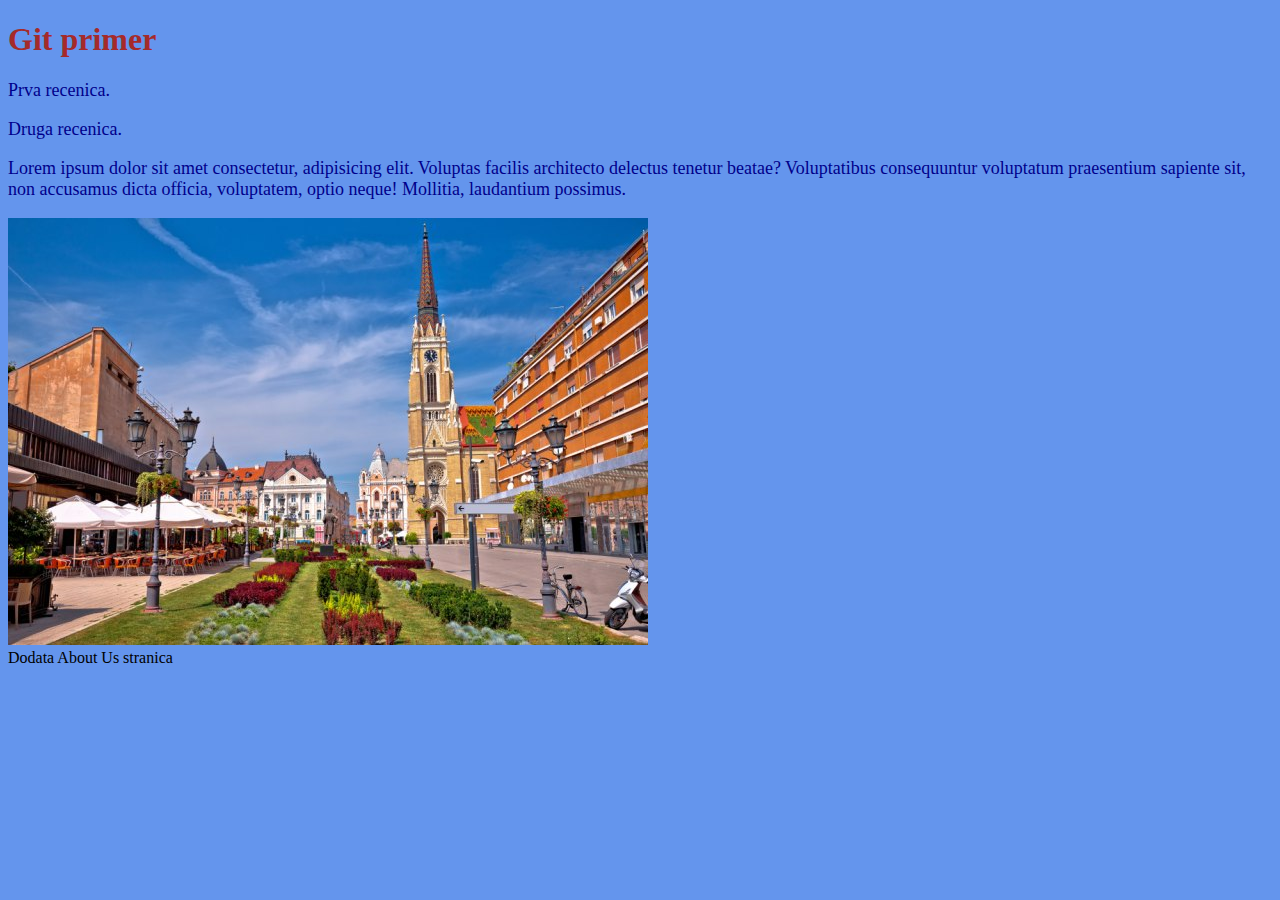
<file: index.html>
<!DOCTYPE html>
<html lang="en">
<head>
    <meta charset="UTF-8">
    <meta name="viewport" content="width=device-width, initial-scale=1.0">
    <title>Git primer</title>
    <link rel="stylesheet" href="style.css">
</head>
<body>

    <h1>Git primer</h1>

    <p>Prva recenica.</p>
    <p>Druga recenica.</p>
    
    <p>Lorem ipsum dolor sit amet consectetur, adipisicing elit. Voluptas facilis architecto delectus tenetur beatae? Voluptatibus consequuntur voluptatum praesentium sapiente sit, non accusamus dicta officia, voluptatem, optio neque! Mollitia, laudantium possimus.</p>

    <img src="../image/centar.jpg">
    <div>Dodata About Us stranica</div>
    
</body>
</html>
</file>
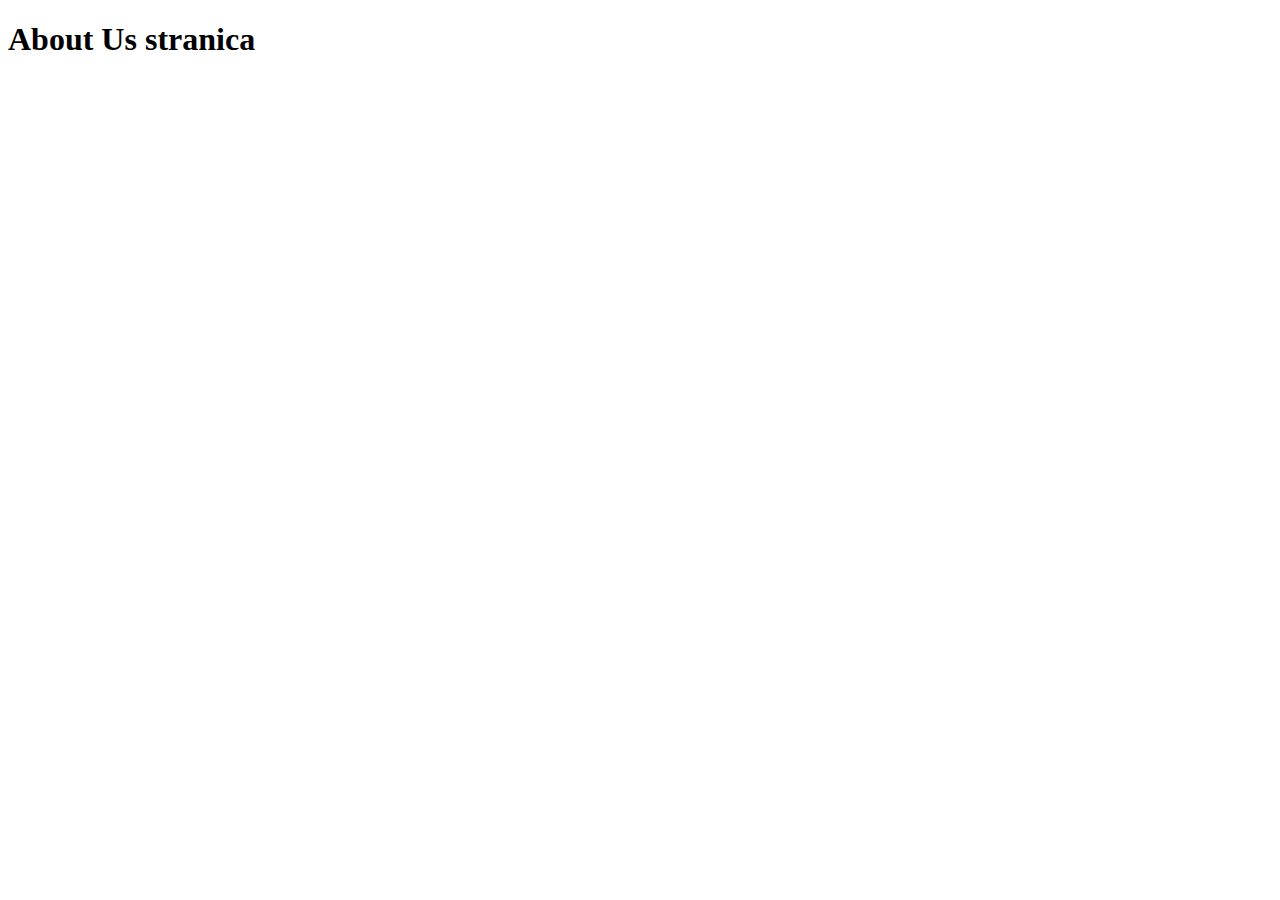
<file: about_us.html>
<!DOCTYPE html>
<html lang="en">
<head>
    <meta charset="UTF-8">
    <meta name="viewport" content="width=device-width, initial-scale=1.0">
    <title>About Us</title>
</head>
<body>

    <h1>About Us stranica</h1>
    
</body>
</html>
</file>
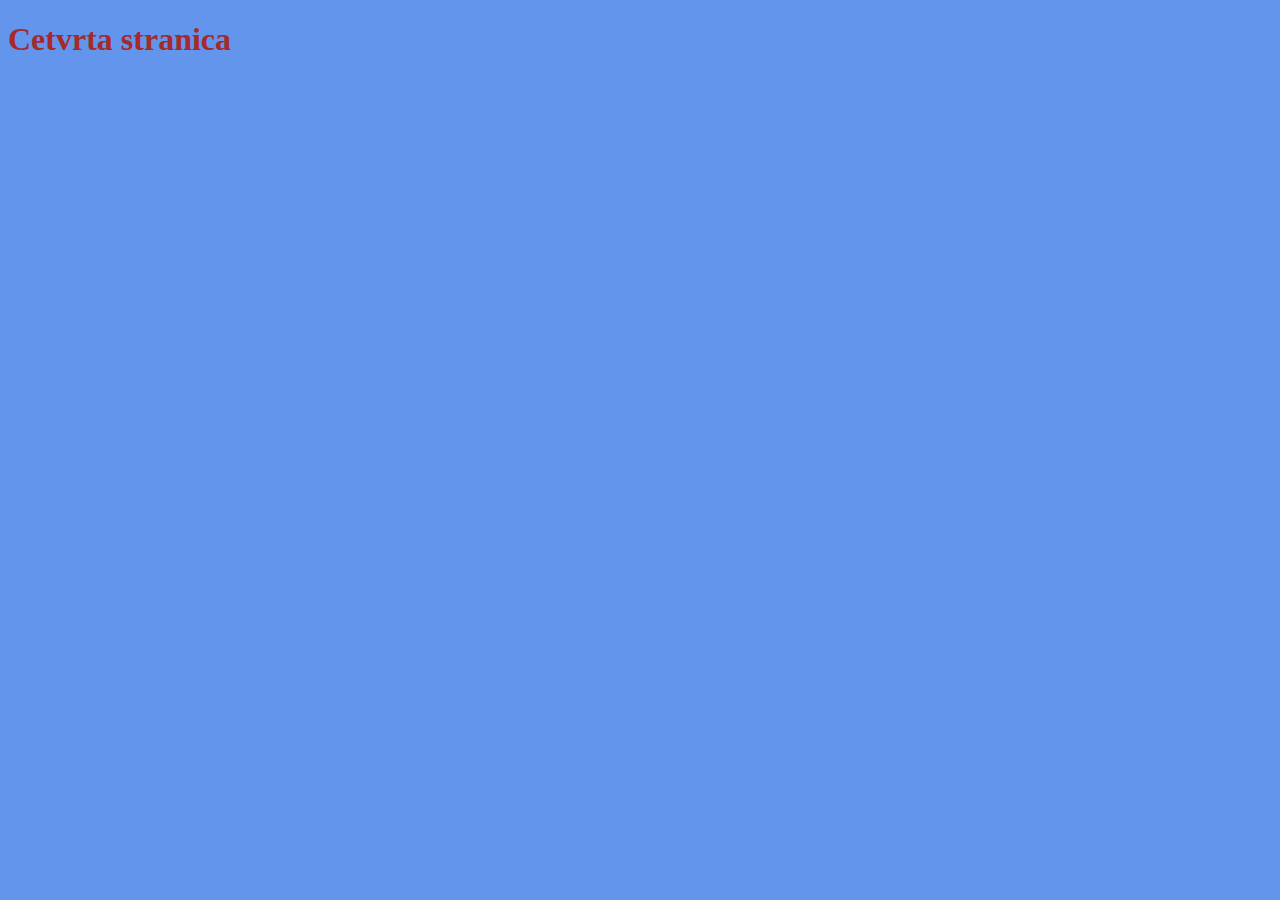
<file: cetvrta.html>
<!DOCTYPE html>
<html lang="en">
<head>
    <meta charset="UTF-8">
    <meta name="viewport" content="width=device-width, initial-scale=1.0">
    <title>Cetvrta</title>
    <link rel="stylesheet" href="style.css">
</head>
<body>

    <h1>Cetvrta stranica</h1>
    
</body>
</html>
</file>
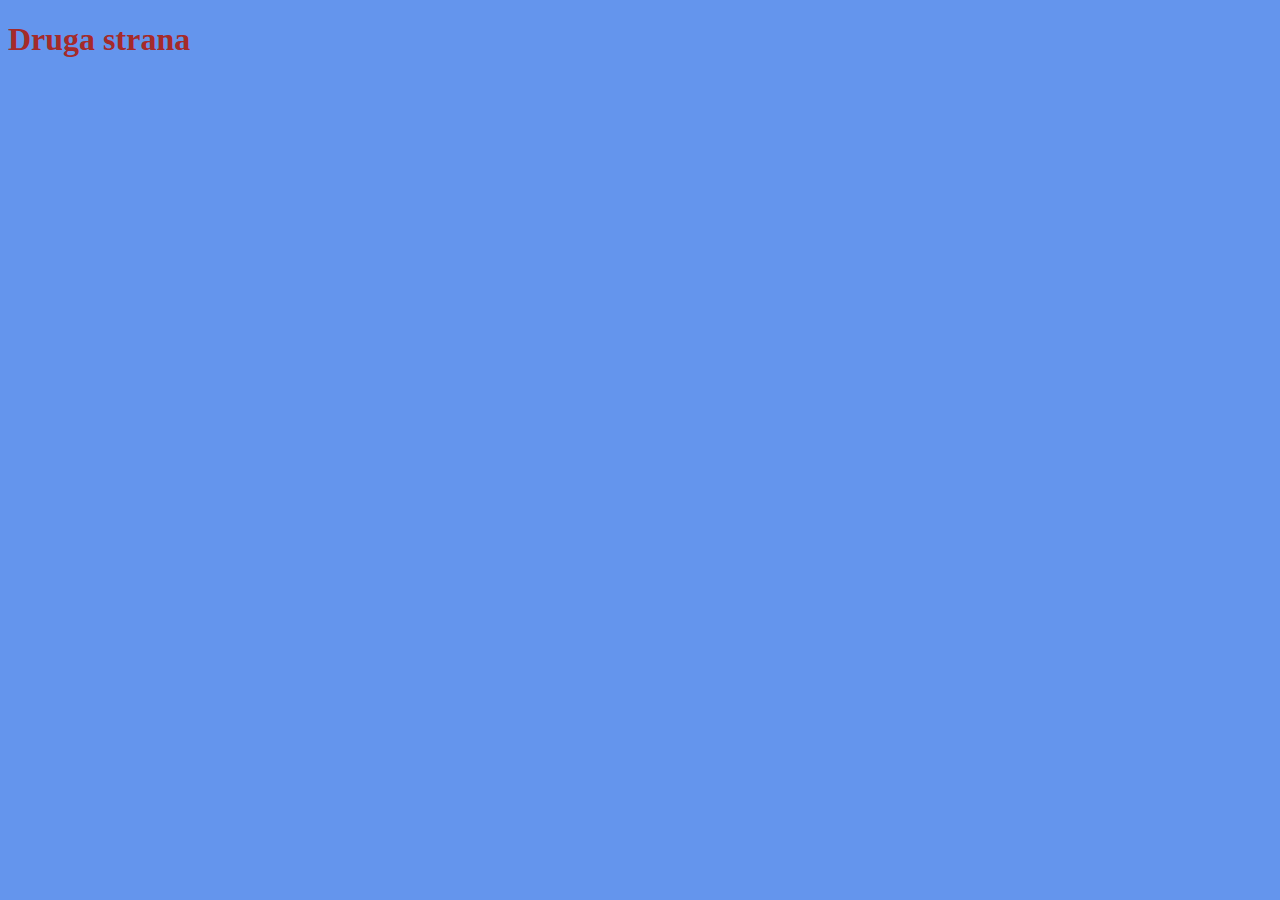
<file: druga.html>
<!DOCTYPE html>
<html lang="en">
<head>
    <meta charset="UTF-8">
    <meta name="viewport" content="width=device-width, initial-scale=1.0">
    <title>Druga</title>
    <link rel="stylesheet" href="style.css">
</head>
<body>

    <h1>Druga strana</h1>
    
</body>
</html>
</file>
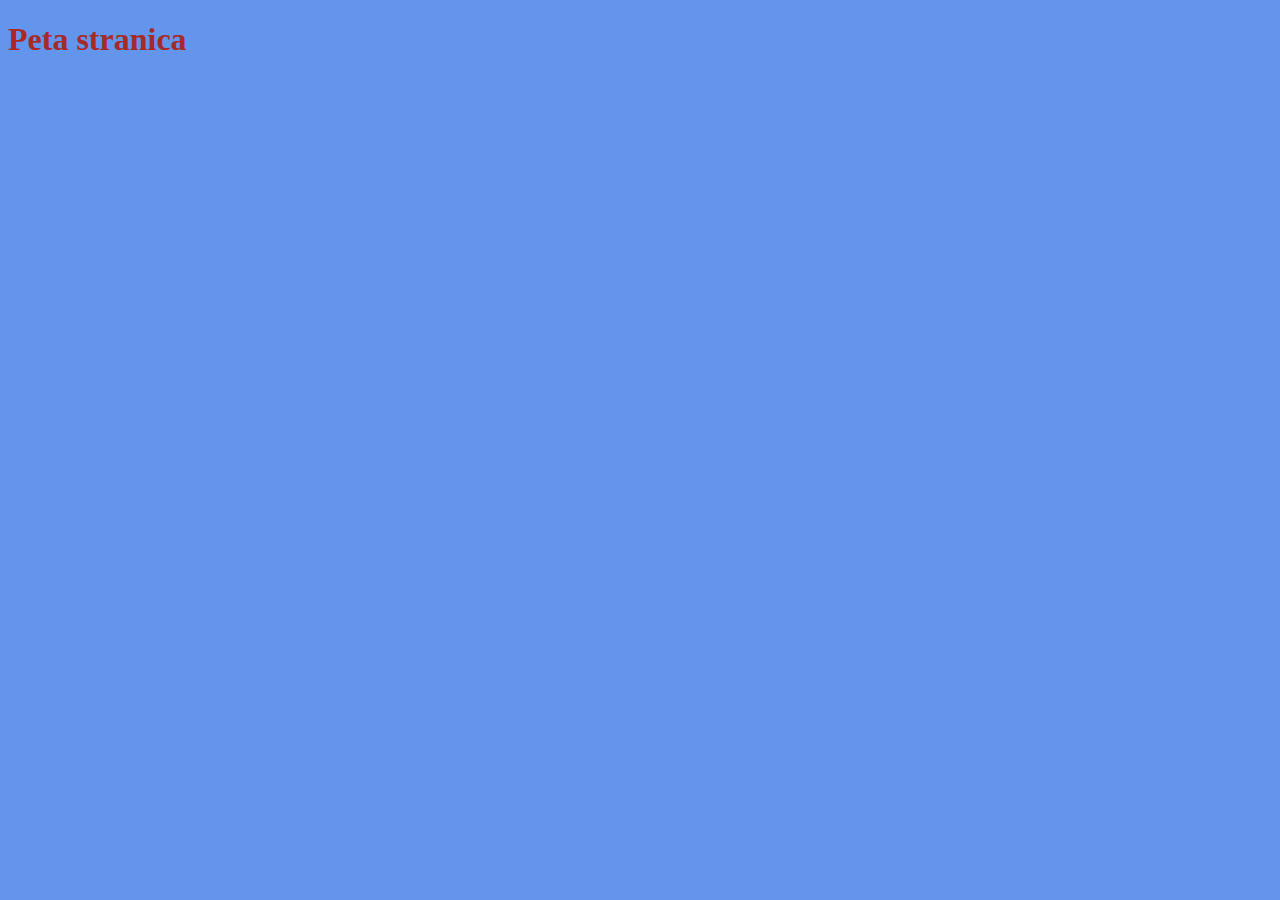
<file: peta.html>
<!DOCTYPE html>
<html lang="en">
<head>
    <meta charset="UTF-8">
    <meta name="viewport" content="width=device-width, initial-scale=1.0">
    <title>Peta</title>
    <link rel="stylesheet" href="style.css">
</head>
<body>

    <h1>Peta stranica</h1>

    
</body>
</html>
</file>
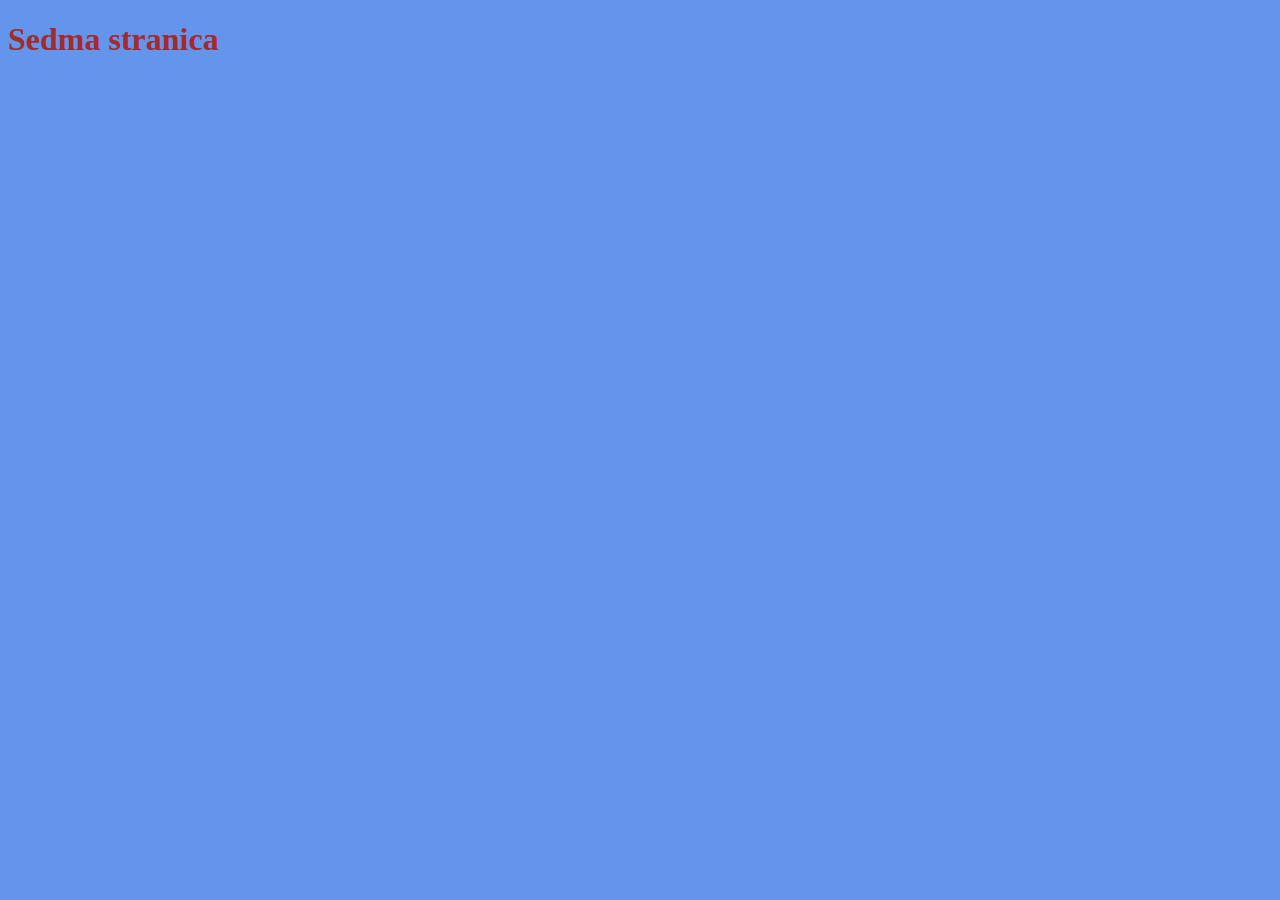
<file: sedma.html>
<!DOCTYPE html>
<html lang="en">
<head>
    <meta charset="UTF-8">
    <meta name="viewport" content="width=device-width, initial-scale=1.0">
    <title>Sedma</title>
    <link rel="stylesheet" href="style.css">
</head>
<body>

    <h1>Sedma stranica</h1>

    
</body>
</html>
</file>
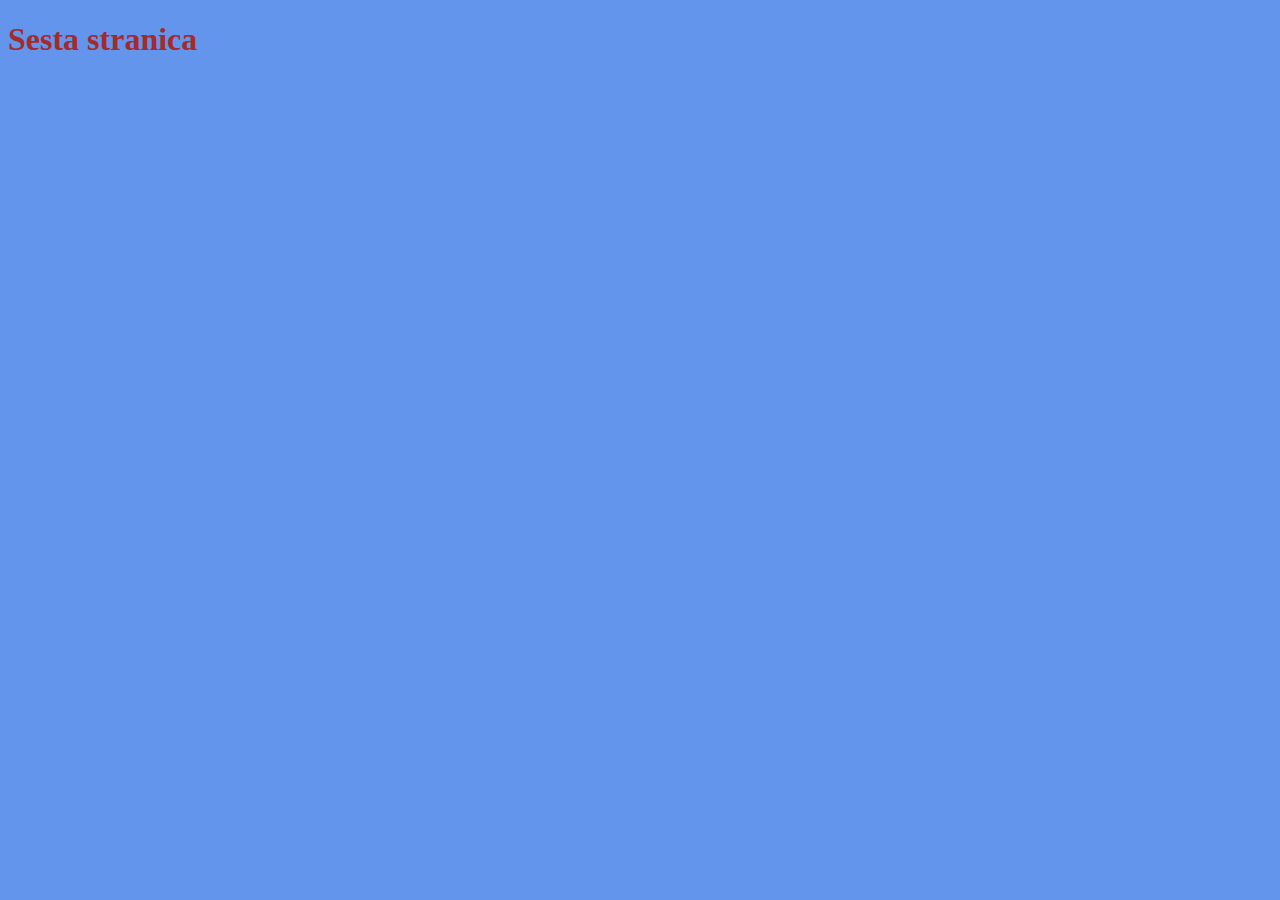
<file: sesta.html>
<!DOCTYPE html>
<html lang="en">
<head>
    <meta charset="UTF-8">
    <meta name="viewport" content="width=device-width, initial-scale=1.0">
    <title>Sesta</title>
    <link rel="stylesheet" href="style.css">
</head>
<body>

    <h1>Sesta stranica</h1>

    
</body>
</html>
</file>
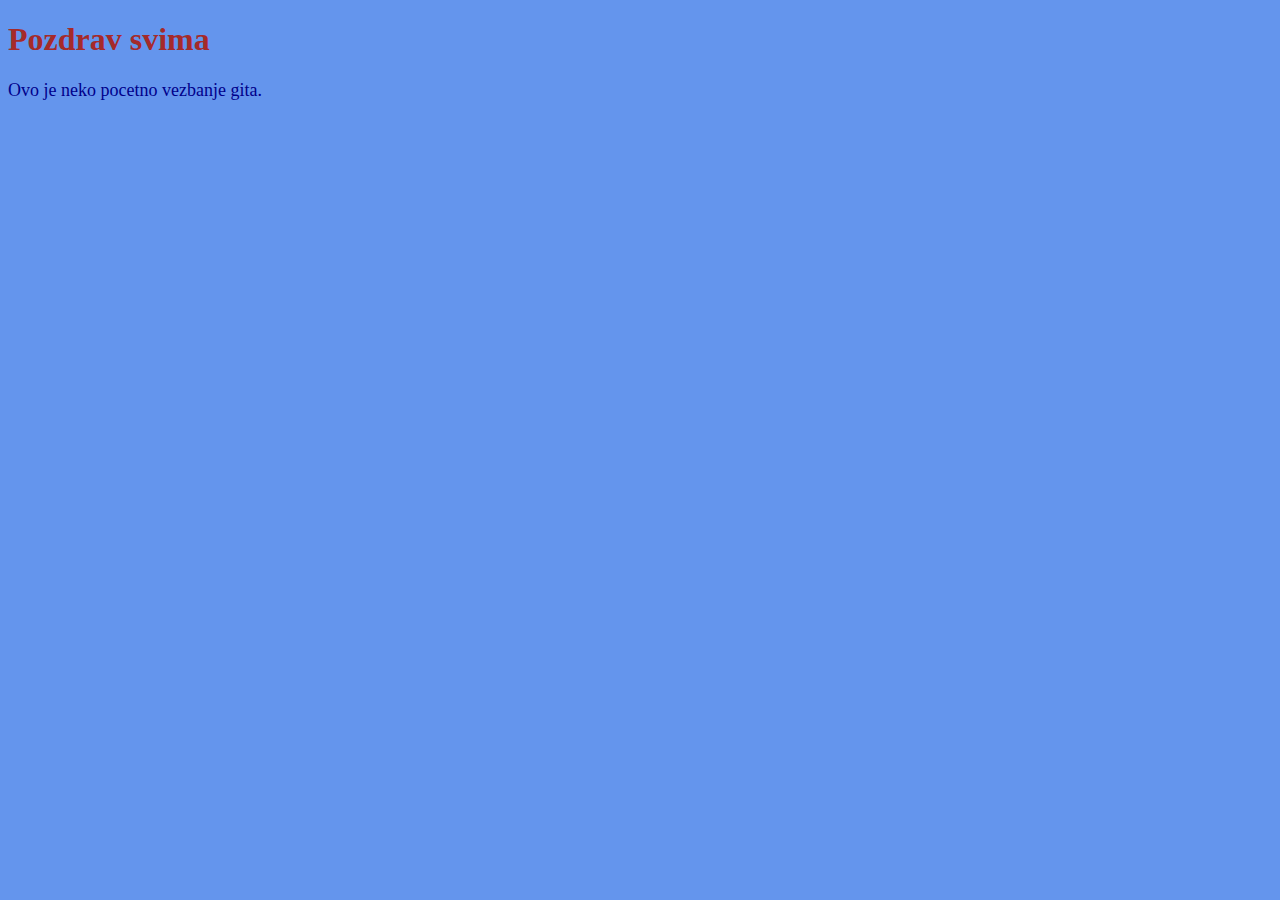
<file: treca.html>
<!DOCTYPE html>
<html lang="en">
<head>
    <meta charset="UTF-8">
    <meta name="viewport" content="width=device-width, initial-scale=1.0">
    <title>Treca strana</title>
    <link rel="stylesheet" href="style.css">
</head>
<body>

    <h1>Pozdrav svima</h1>

    <p>Ovo je neko pocetno vezbanje gita. </p>
    
</body>
</html>
</file>
<file: style.css>
body{
    background-color: cornflowerblue;
}

h1{
    color:brown;
}

p{
    color:darkblue;
    font-size: 18px;
}
</file>
